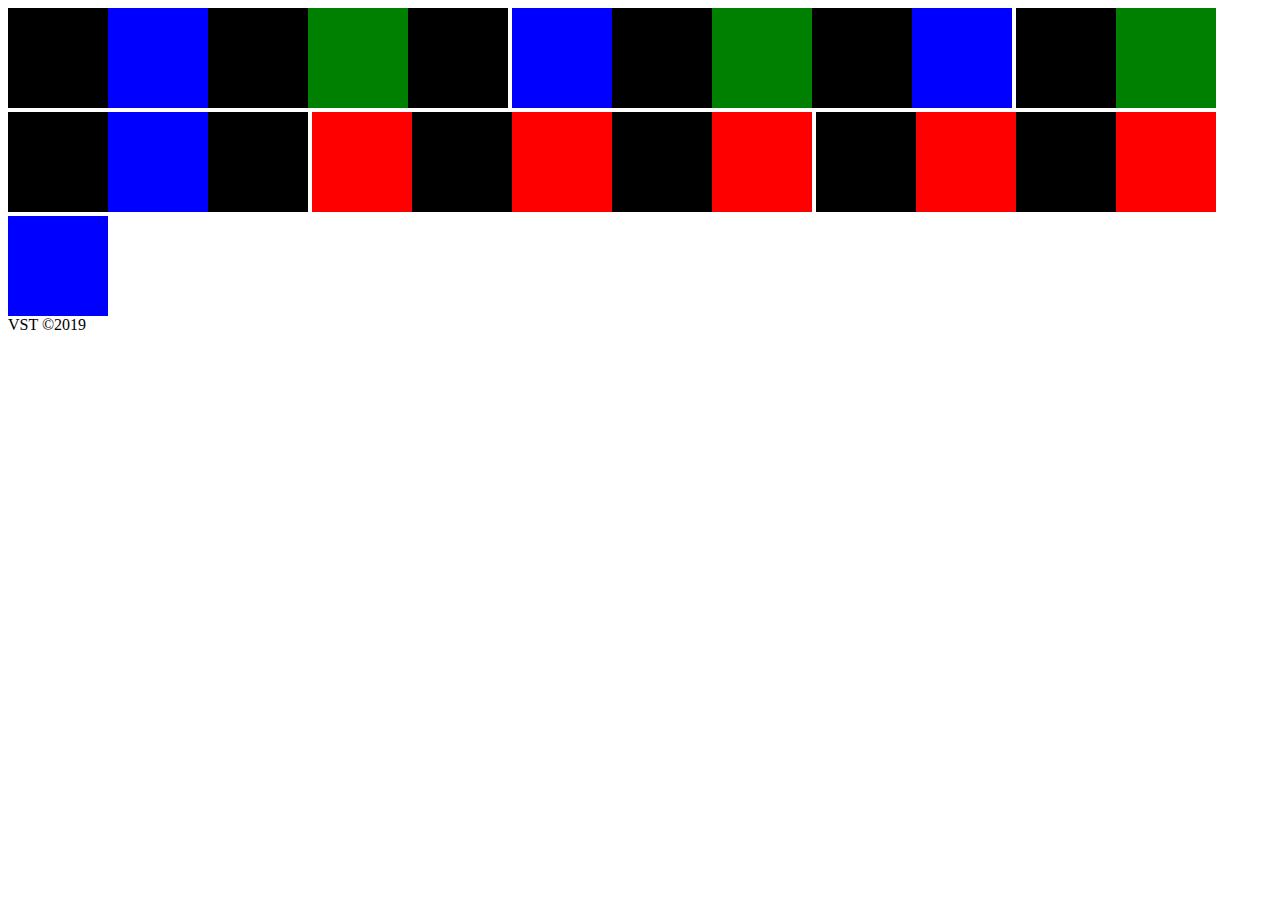
<file: sachmatu-lenta.html>
<html>
<head>

    <link rel="stylesheet" href="sachmatu-lenta2.css">
</head>
<body>

<header>
    <ul>
    </ul>
</header>
<aside>

</aside>

<main>

    <div class="juoda"></div><div class="melyna"></div><div class="juoda"></div><div class="zalia"></div><div class="juoda"></div>
    <div class="melyna"></div><div class="juoda"></div><div class="zalia"></div><div class="juoda"></div><div class="melyna"></div>
    <div class="juoda"></div><div class="zalia"></div><div class="juoda"></div><div class="melyna"></div><div class="juoda"></div>
    <div class="raudona"></div><div class="juoda"></div><div class="raudona"></div><div class="juoda"></div><div class="raudona"></div>
    <div class="juoda"></div><div class="raudona"></div><div class="juoda"></div><div class="raudona"></div><div class="melyna"></div>


<!--    <table> <table border=”1px”>-->
<!--        <tr>-->
<!--            <td height=”50px” width=”50px” bgcolor=”black”></td>-->
<!--            <td height=”50px” width=”50px” bgcolor=”blue”></td>-->
<!--            <td height=”50px” width=”50px” bgcolor=”black”></td>-->
<!--            <td height=”50px” width=”50px” bgcolor=”green”></td>-->
<!--            <td height=”50px” width=”50px” bgcolor=”black”> </td>-->

<!--        </tr>-->
<!--        <tr>-->
<!--            <td height=”50px” width=”50px” bgcolor=”blue”></td>-->
<!--            <td height=”50px” width=”50px” bgcolor=”black”></td>-->
<!--            <td height=”50px” width=”50px” bgcolor=”green”></td>-->
<!--            <td height=”50px” width=”50px” bgcolor=”black”></td>-->
<!--            <td height=”50px” width=”50px” bgcolor=”blue”> </td>-->
<!--        </tr>-->
<!--        <tr>-->
<!--            <td height=”50px” width=”50px” bgcolor=”black”></td>-->
<!--            <td height=”50px” width=”50px” bgcolor=”green”></td>-->
<!--            <td height=”50px” width=”50px” bgcolor=”black”></td>-->
<!--            <td height=”50px” width=”50px” bgcolor=”blue”></td>-->
<!--            <td height=”50px” width=”50px” bgcolor=”black”> </td>-->
<!--        </tr>-->
<!--        <tr>-->
<!--            <td height=”50px” width=”50px” bgcolor=”red”></td>-->
<!--            <td height=”50px” width=”50px” bgcolor=”black”></td>-->
<!--            <td height=”50px” width=”50px” bgcolor=”red”></td>-->
<!--            <td height=”50px” width=”50px” bgcolor=”black”></td>-->
<!--            <td height=”50px” width=”50px” bgcolor=”red”> </td>-->
<!--        </tr>-->
<!--        <tr>-->
<!--            <td height=”50px” width=”50px” bgcolor=”black”></td>-->
<!--            <td height=”50px” width=”50px” bgcolor=”red”></td>-->
<!--            <td height=”50px” width=”50px” bgcolor=”black”></td>-->
<!--            <td height=”50px” width=”50px” bgcolor=”red”></td>-->
<!--            <td height=”50px” width=”50px” bgcolor=”black”> </td>-->
<!--        </tr>-->
<!--    </table>-->




</main>



<footer>VST &copy;2019</footer>



</body>
</html>
</file>
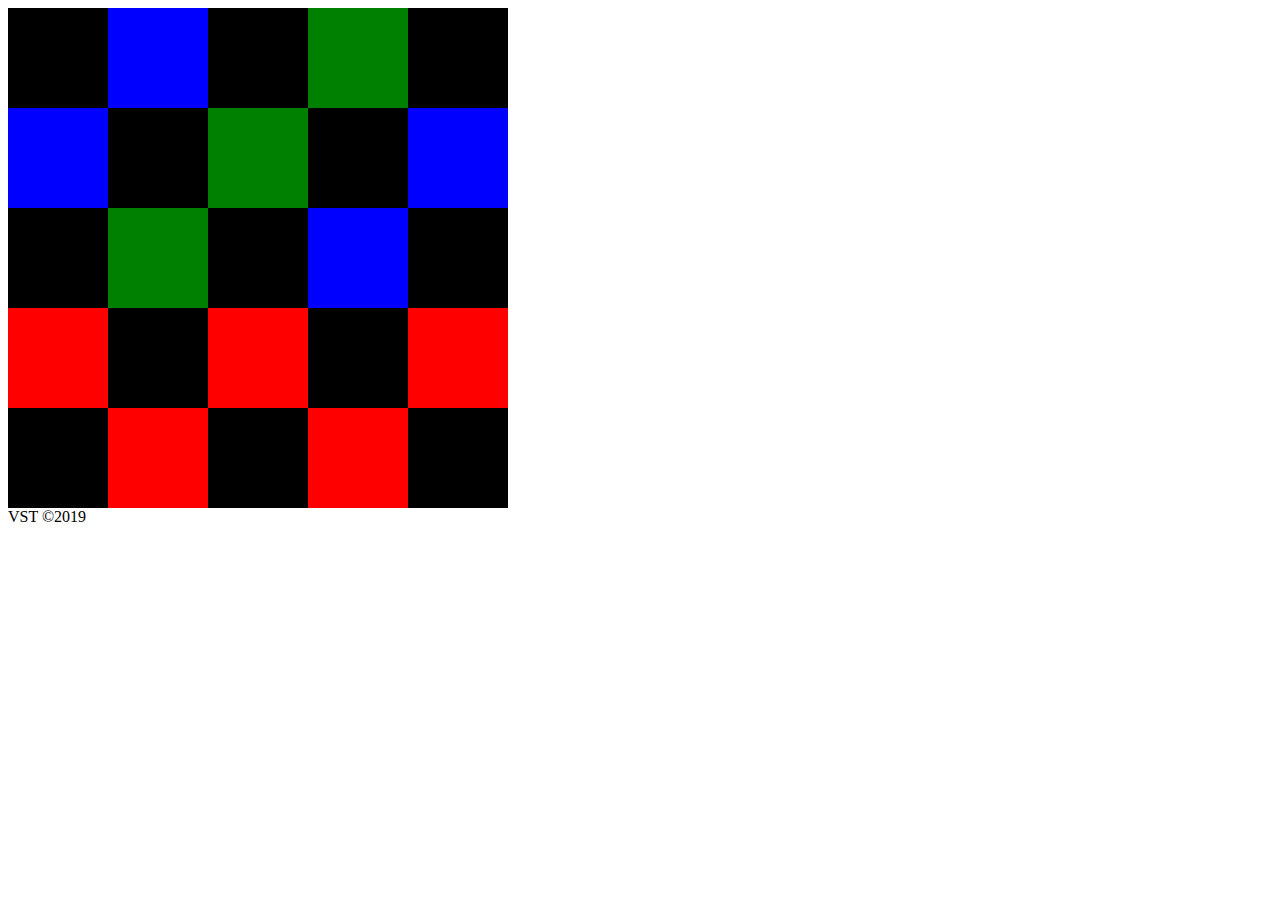
<file: sachmatu-lenta2.html>
<html>
<head>

    <link rel="stylesheet" href="sachmatu-lenta2.css">
</head>
<body>

<header>
    <ul>
    </ul>
</header>
<aside>

</aside>

<main>

    <div id="sachmatu lenta">
        <div style="height:100px; width:100px; background:black"></div><div style="height:100px; width:100px; background:blue"></div><div style="height:100px; width:100px; background:black"></div><div style="height:100px; width:100px; background:green"></div><div style="height:100px; width:100px; background:black"></div><br>
        <div style="height:100px; width:100px; background:blue"></div><div style="height:100px; width:100px; background:black"></div><div style="height:100px; width:100px; background:green"></div><div style="height:100px; width:100px; background:black"></div><div style="height:100px; width:100px; background:blue"></div><br>
        <div style="height:100px; width:100px; background:black"></div><div style="height:100px; width:100px; background:green"></div><div style="height:100px; width:100px; background:black"></div><div style="height:100px; width:100px; background:blue"></div><div style="height:100px; width:100px; background:black"></div><br>
        <div style="height:100px; width:100px; background:red"></div><div style="height:100px; width:100px; background:black"></div><div style="height:100px; width:100px; background:red"></div><div style="height:100px; width:100px; background:black"></div><div style="height:100px; width:100px; background:red"></div><br>
        <div style="height:100px; width:100px; background:black"></div><div style="height:100px; width:100px; background:red"></div><div style="height:100px; width:100px; background:black"></div><div style="height:100px; width:100px; background:red"></div><div style="height:100px; width:100px; background:black"></div><br>

    </div>




</main>



<footer>VST &copy;2019</footer>
</file>
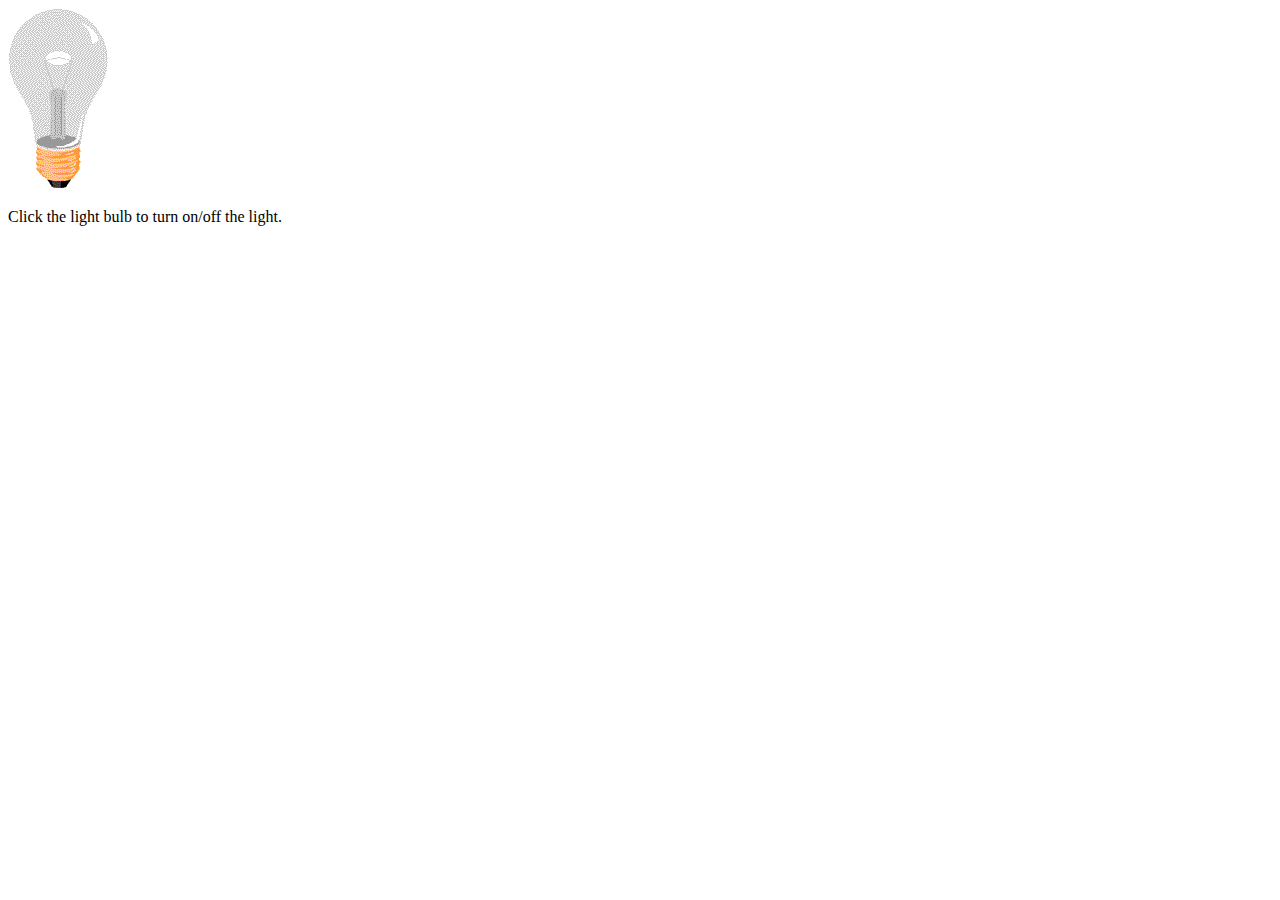
<file: 2019-11-29/uzd1-2.html>
<!DOCTYPE html>
<html>
<body>

<img id="myImage" onclick="changeImage()" src="pic_bulboff.gif" width="100" height="180">

<p>Click the light bulb to turn on/off the light.</p>

<script>
function changeImage() {
  var image = document.getElementById('myImage');
  if (image.src.match("bulbon")) {
    image.src = "pic_bulboff.gif";
  } else {
    image.src = "pic_bulbon.gif";
  }
}
</script>

</body>
</html>
</file>
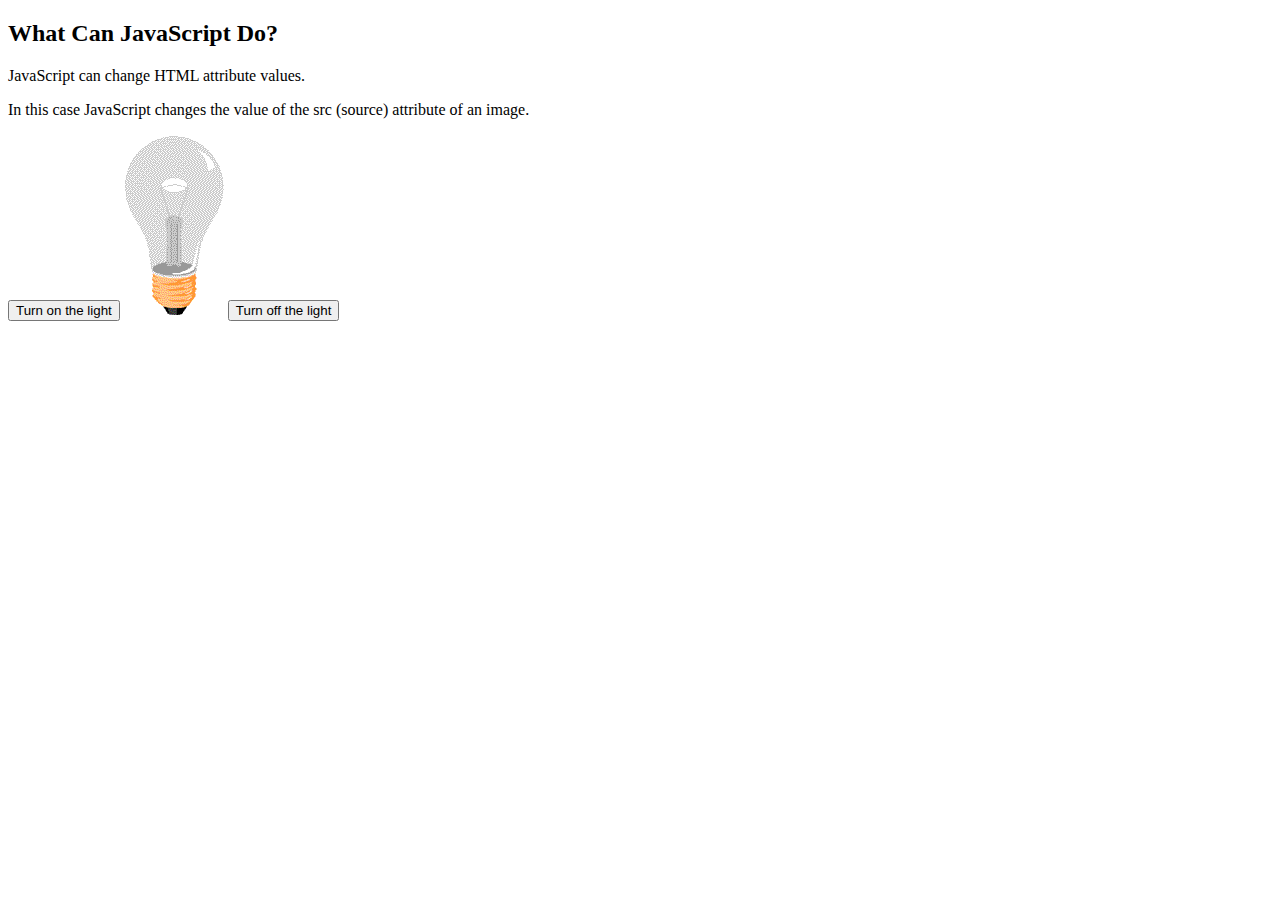
<file: 2019-11-29/uzd1-3.html>
<!DOCTYPE html>
<html>
<body>

<h2>What Can JavaScript Do?</h2>

<p>JavaScript can change HTML attribute values.</p>

<p>In this case JavaScript changes the value of the src (source) attribute of an image.</p>

<button onclick="document.getElementById('myImage').src='pic_bulbon.gif'">Turn on the light</button>

<img id="myImage" src="pic_bulboff.gif" style="width:100px">

<button onclick="document.getElementById('myImage').src='pic_bulboff.gif'">Turn off the light</button>

</body>
</html>
</file>
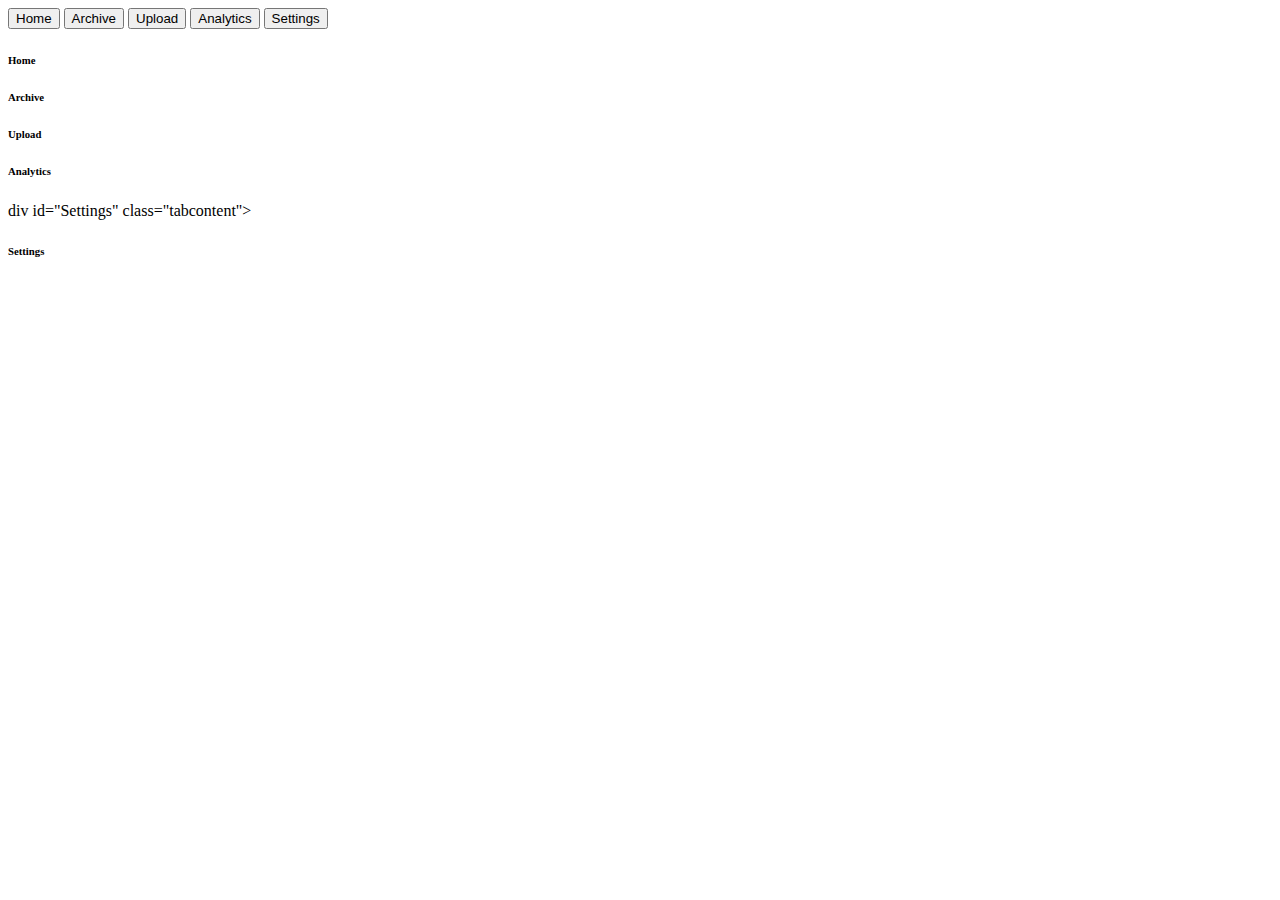
<file: 2019-11-29/uzd2-tabs.html>
<!DOCTYPE html>
<html lang="en">
<head>
    <meta charset="UTF-8">
    <title>Uzduotis2</title>
</head>
<body>
<div class="tab">
    <button class="tablinks" onclick="openCity(event, 'Home')">Home</button>
    <button class="tablinks" onclick="openCity(event, 'Archive')">Archive</button>
    <button class="tablinks" onclick="openCity(event, 'Upload')">Upload</button>
    <button class="tablinks" onclick="openCity(event, 'Analytics')">Analytics</button>
    <button class="tablinks" onclick="openCity(event, 'Settings')">Settings</button>

</div>

<!-- Tab content -->
<div id="Home" class="tabcontent">
    <h6>Home</h6>
    <p></p>
</div>

<div id="Archive" class="tabcontent">
    <h6>Archive</h6>
    <p></p>
</div>

<div id="Upload" class="tabcontent">
    <h6>Upload</h6>
    <p></p>
</div>

<div id="Analytics" class="tabcontent">
    <h6>Analytics</h6>
    <p></p>
</div>

div id="Settings" class="tabcontent">
<h6>Settings</h6>
<p></p>
</div>

</body>
</html>
</file>
<file: sachmatu-lenta2.css>
div{
    display: inline-block;
}
.juoda{
    background-color: black;
    width: 100px;
    height: 100px;
}
.melyna{
    background-color: blue;
    width: 100px;
    height: 100px;
}
.zalia{
    background-color: green;
    width: 100px;
    height: 100px;
}
.raudona{
    background-color: red;
    width: 100px;
    height: 100px;
}
</file>
